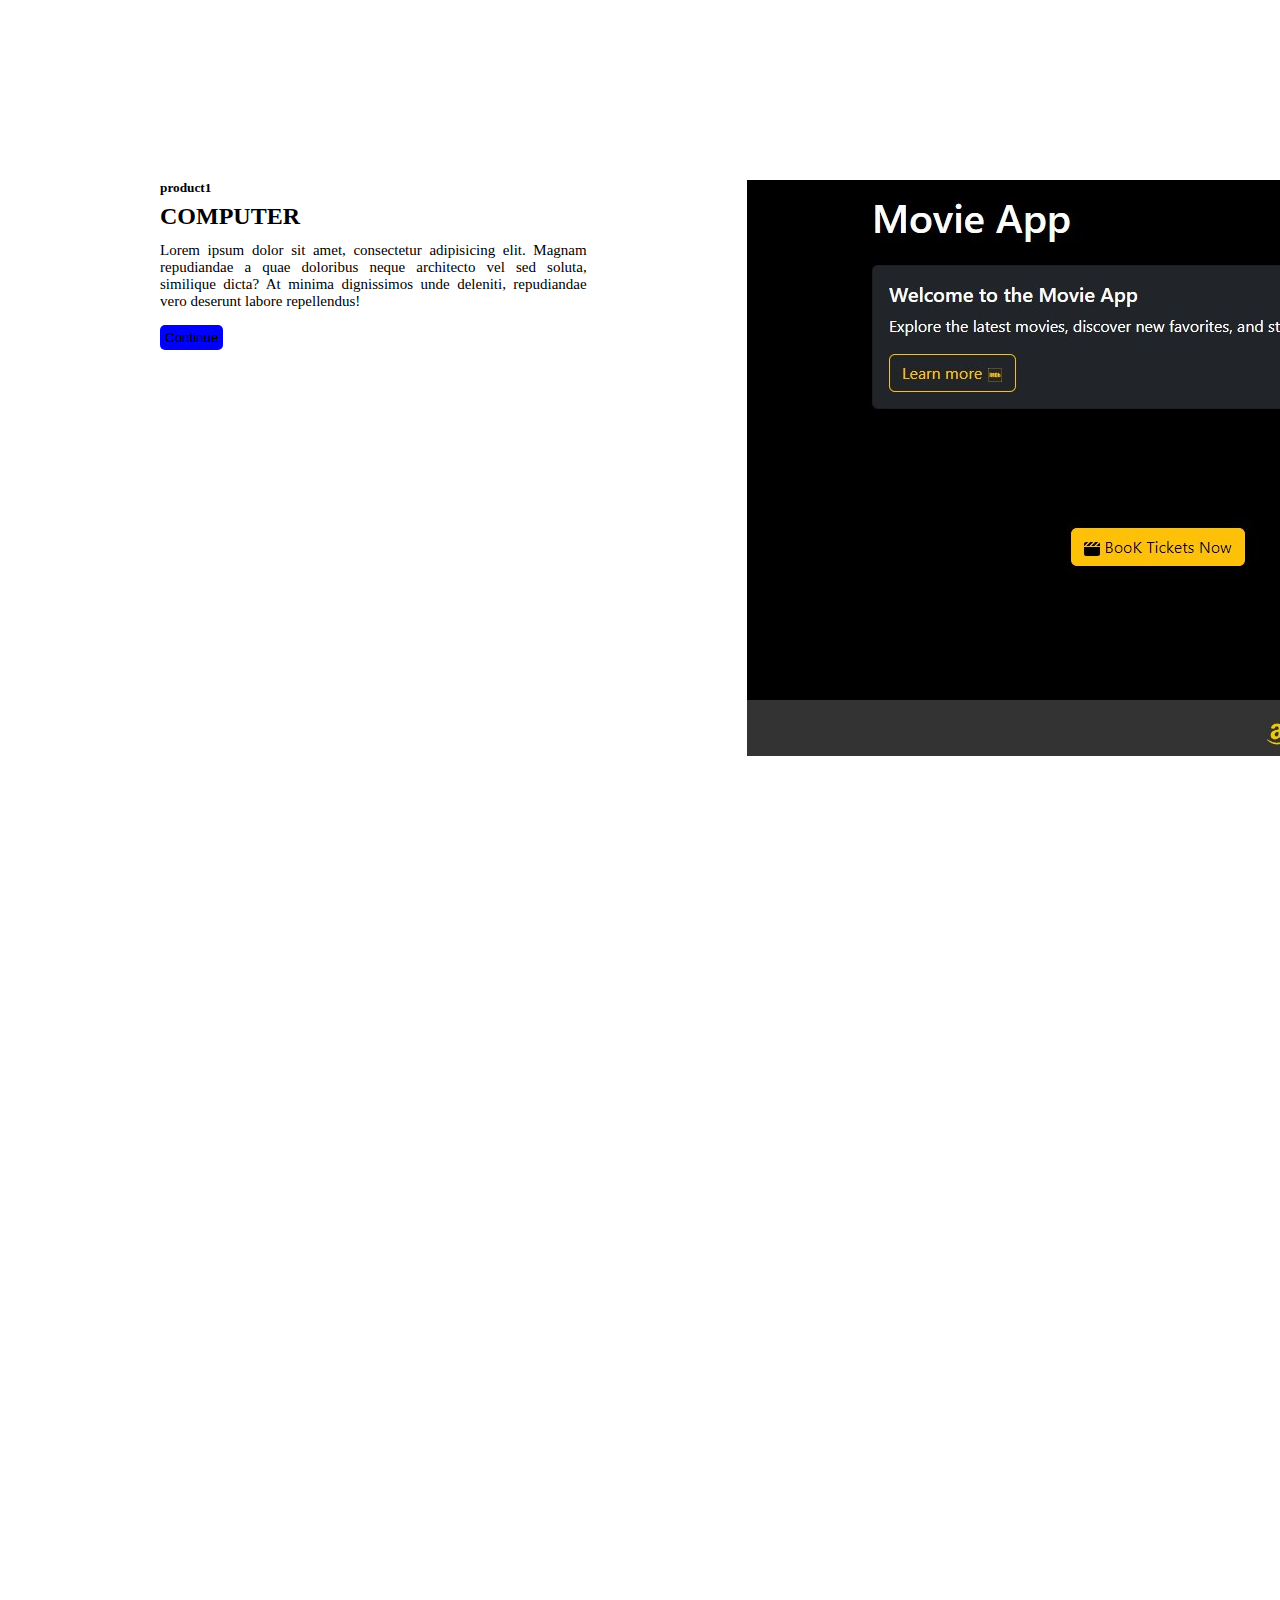
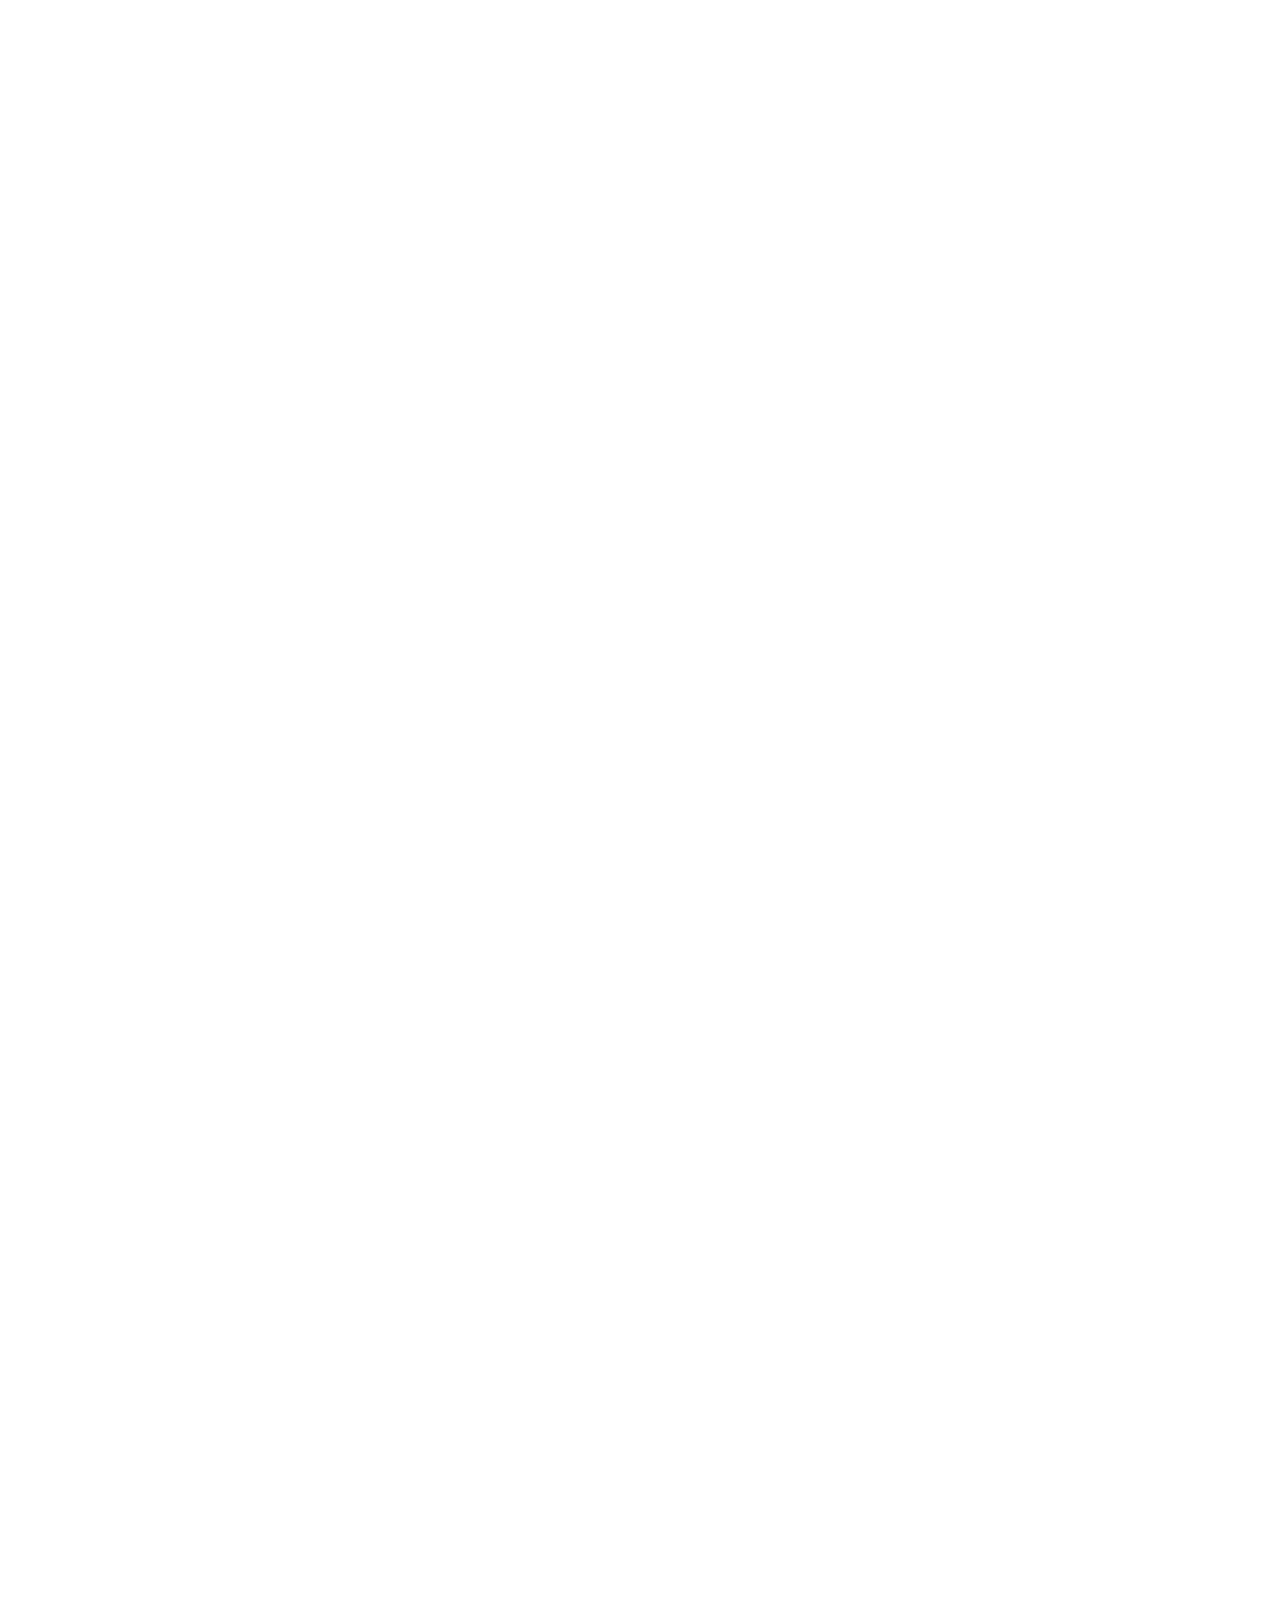
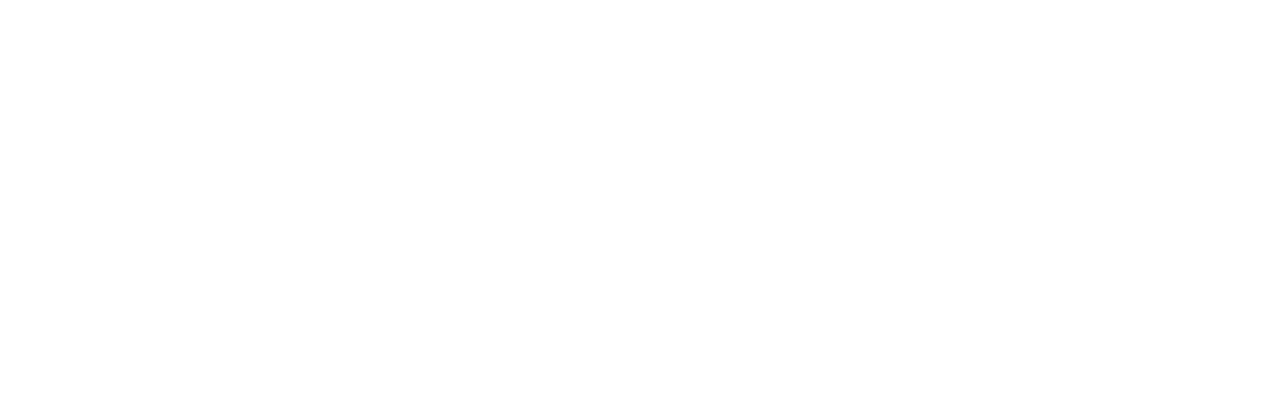
<file: ApplogiQ/index.html>
<!DOCTYPE html>
<html lang="en">
  <head>
    <meta charset="UTF-8" />
    <meta name="viewport" content="width=device-width, initial-scale=1.0" />
    <meta name="description" content="ApplogiQ technical test" />
    <link rel="stylesheet" href="style.css" />
    <title>ApplogiQ</title>
  </head>
  <body>
    <header>
        <nav>

        </nav>
    </header>
    <main>
            <section class="one">
                <article id="article1">
                    <h5>product1</h5>
                    <h2>COMPUTER</h2>
                    <p>Lorem ipsum dolor sit amet, consectetur adipisicing elit. Magnam repudiandae a quae doloribus neque architecto vel sed soluta, similique dicta? At minima dignissimos unde deleniti, repudiandae vero deserunt labore repellendus!</p>
                    <button>Continue</button>
                </article>
                <figure>
                    <img src="./images/movie_app_image1.jpg" alt="productImg1"  id="img1"/>
                    <figcaption></figcaption>
                </figure>
              </section>
        
              <section class="two"></section>
              <section class="three"></section>
              <section class="four"></section>
            </main>
  </body>
</html>
</file>
<file: ApplogiQ/style.css>
* {
  margin: 0;
  padding: 0;
  box-sizing: border-box;
  scroll-behavior: smooth;
}

header {
  height: 20vh;
}

/* main {
  width: 80%;
  margin: auto;
} */

main > .one {
  padding-left: 10em;
  width: 100%;
  height: calc(100vh - 20vh);
  display: flex;
  gap: 10em;
}

#article1 {
  width: 40vw;
  height: 80%;
  /* background-color: red; */
}

figure {
  width: 50vw;
  height: 80%;
  overflow: hidden;
}

main .one h5 {
  padding-bottom: 0.5em;
}

main .one h2 {
  padding-bottom: 0.5em;
}

main .one p {
  padding-bottom: 1em;
  font-size: clamp(5px ,2.5vw, 15px);
  text-align: justify;
}

main .one button {
    padding: 5px;
    background-color: blue;
    border: none;
    border-radius: 5px;
}

.two,
.three,
.four {
  height: 100vh;
  display: flex;
}
</file>
